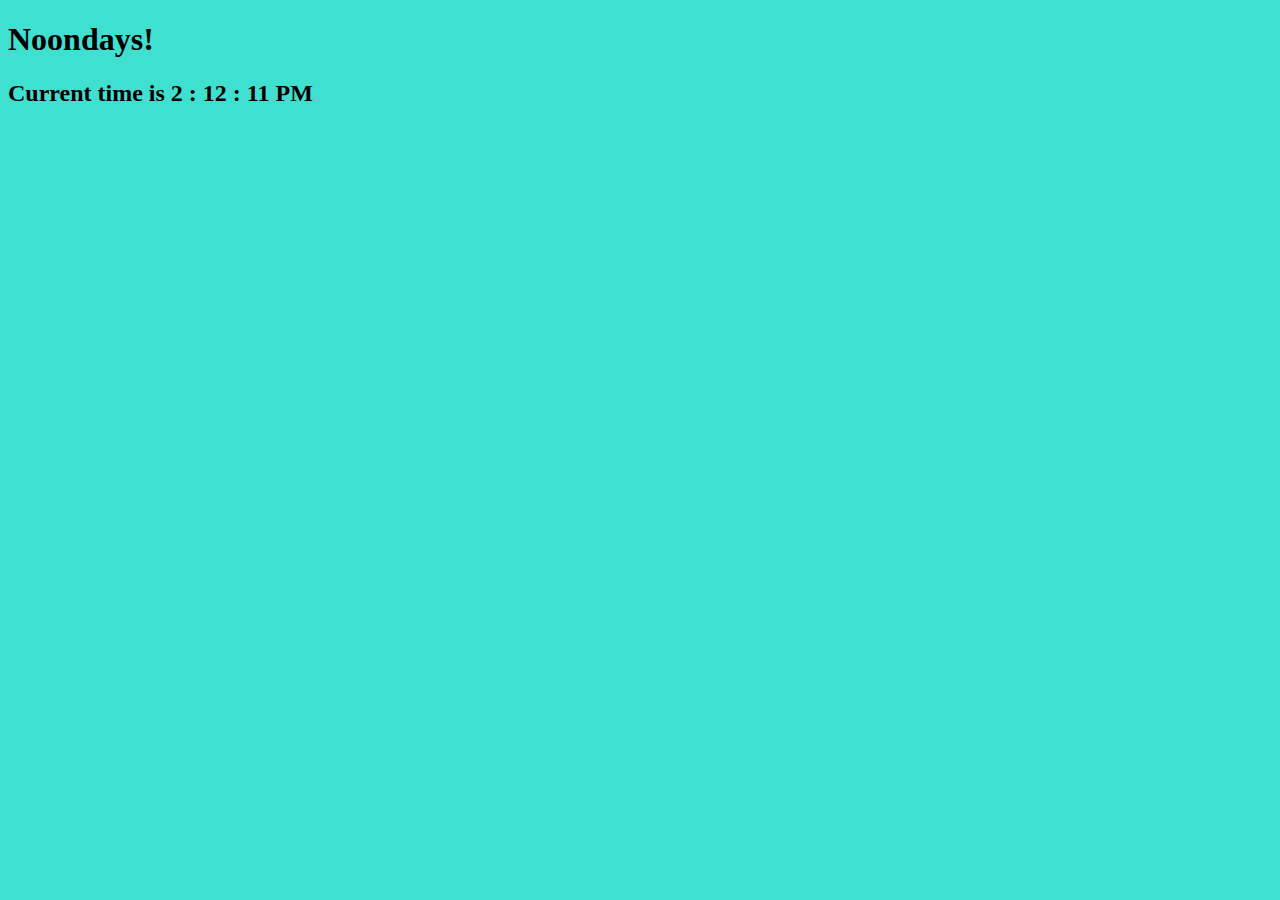
<file: greeting.html>
<!DOCTYPE html>
<html id="container">
<head>
	<linkhref=""/link>
	<title>time is free...</title>
</head>
<body onload="updateClock(); setInterval('updateClock()', 1000);">
	<div>


		<!-- the id greeting will be our javascript reference and will put our greeting here -->
		<h1 id="greeting"></h1>
		<h2 id="clock"></h2>
	</div>

	
	<script src="js/greeting.js"></script>


</body>
</html>
</file>
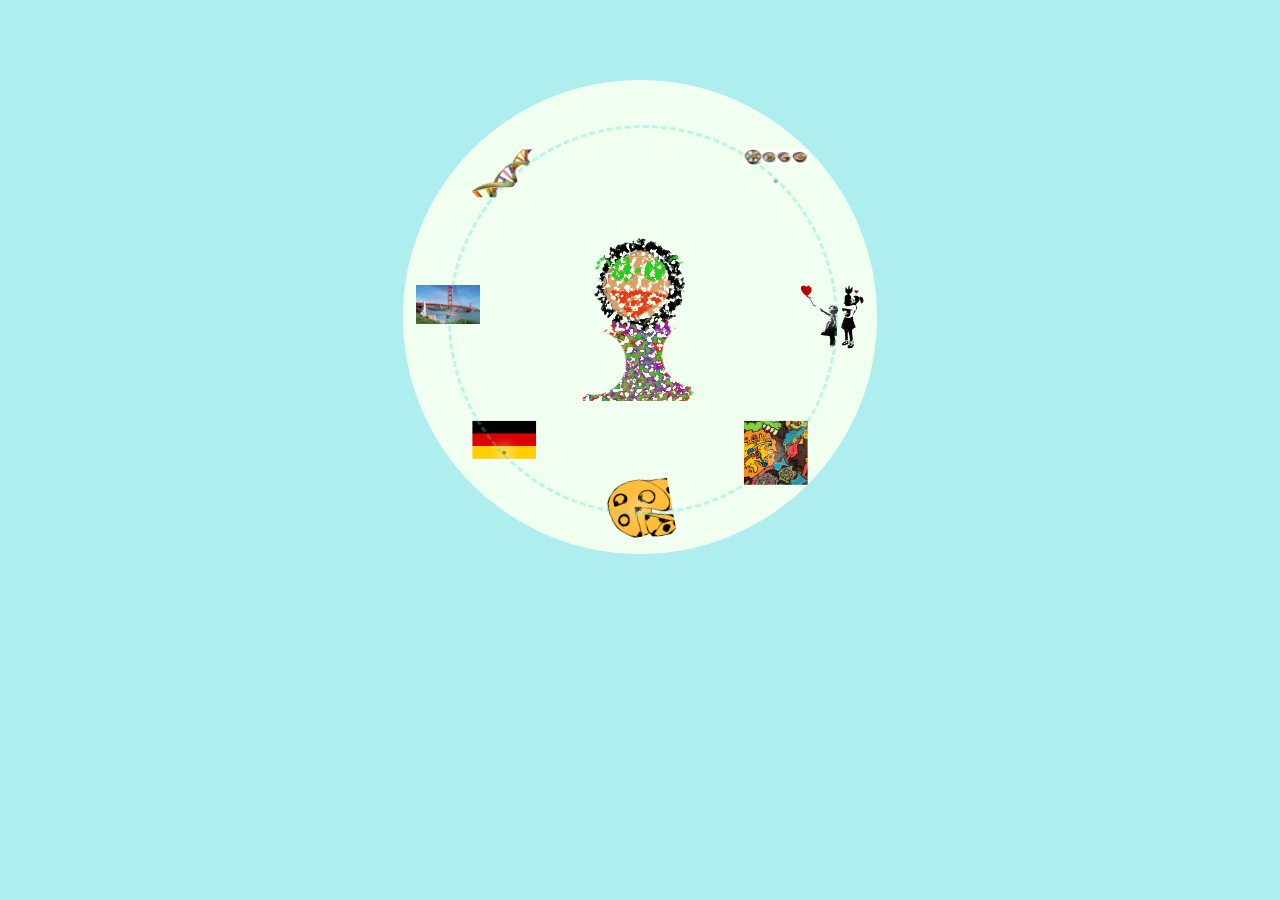
<file: myselforbit.html>
<!-- 1. Save a copy of this project to your own directory if you have not already done so. Open this file in the Chrome browser as well. And have your css file open in sublime text as well.-->

<!-- declaring that this file is written in html5 -->
<!doctype html>

<html>

	<!-- you put links to external css files, links javascipts and meta info such as description of website here between the head tags -->
	<head>

		<!-- 2. Title your page. Add title tags here . Whatever you type between the title tags it will show up in the tab of this page's window -->
		<title>Pen's Self Orbit</title>

		<!-- 3. This is our link to the styles for our collage.	Please link it to the correct file location in your css folder. -->
		<link rel="stylesheet" type="text/css" href="css/self_orbit_styles.css">

		<!-- 4. We will place our Javascript below this comment later, skip to number 5  -->
		<script type="text/javascript">

			function changeText(text)
			{
				var display = document.getElementById('text-display');
				display.innerHTML = text;
			}

			function defaultText()
			{
				var display = document.getElementById('text-display');
				display.innerHTML = "";
			}

		</script>

	</head>	

	<body>

		<!-- 5. Label the div below with the ID "circle-container" which corresponds your CSS file. Refresh your html page on the Chrome browser window and see the circle-container style you've added -->
		<div id="circle-container">
			
			<!-- 6. Label the following 'a' tags with the ID listed in your CSS that corresponds with the angle you need to create the circle. -->

			<!-- This will be the center image -->
			<a href='#' id='center'><img src='images/Pen.png' onmouseover="changeText('I\'m Pen Kim.')" onmouseout="defaultText()"></a> 

			<!-- the rest of the images will be around the center image -->
			<a href='#' id='deg0'><img src='images/banksy.png' onmouseover="changeText('Always Questioning')" onmouseout="defaultText()"/></a>

			<a href='#' id='deg45'><img src='images/arts.png' onmouseover="changeText(' Creative Maker')" onmouseout="defaultText()"/></a>

			<a href='#' id='deg135'><img src='images/Germ.png' onmouseover="changeText('Home away from home')" onmouseout="defaultText()"/></a>

			<a href='#' id='deg180'><img src='images/sf.png' onmouseover="changeText('Fog is beautiful.')" onmouseout="defaultText()"/></a>

			<a href='#' id='deg225'><img src='images/DNA.png' onmouseover="changeText('Biotech enthusiast')" onmouseout="defaultText()"/></a>

			<a href='#' id='deg315'><img src='images/home.png' onmouseover="changeText('Connect and Change ')" onmouseout="defaultText()"/></a>
            
            <a href='http://randaxela.github.io/Cheese-Dash/' id='deg90'><img src='images/SEXYCHEESE.png' onmouseover="changeText('cheese dash ')" onmouseout="defaultText()"/></a>

			<!-- 7. Relink the all img tags to the images you created for your customized orbit.-->

		</div>

		<!-- 8. Add a div with the ID "text-display" below. Tell Megan that you are finished with number 8. As a class we will go back to number 4, where we will add the javascript to display text in this div!-->
		<div id="text-display"></div>

		<!-- FINISHED 1-8? Now go ahead and change the styles(background color, font family, etc) and when you are done changing styles try the CHALLENGES below this doc!-->

	</body>

</html>
<!-- *********************** CHALLENGES *********************** -->
<!-- A. Add a hover effect(s) to your some or all of your images -->
<!-- B. Currently your links do not link to a new tab. Add a an attribute to allow your links to open a new tab/window -->
<!-- C. Add 2 more images to your orbit, one above and one below your center image -->
<!-- D. Add another orbit ring and add more images to the new ring -->
<!-- E. Position the text-display elsewhere on the page and/or use use jquery display the text using effects such as fadein/fadeout, toggle up/down. -->
<!-- F. Customize the text-display for every onmouseover -->
</file>
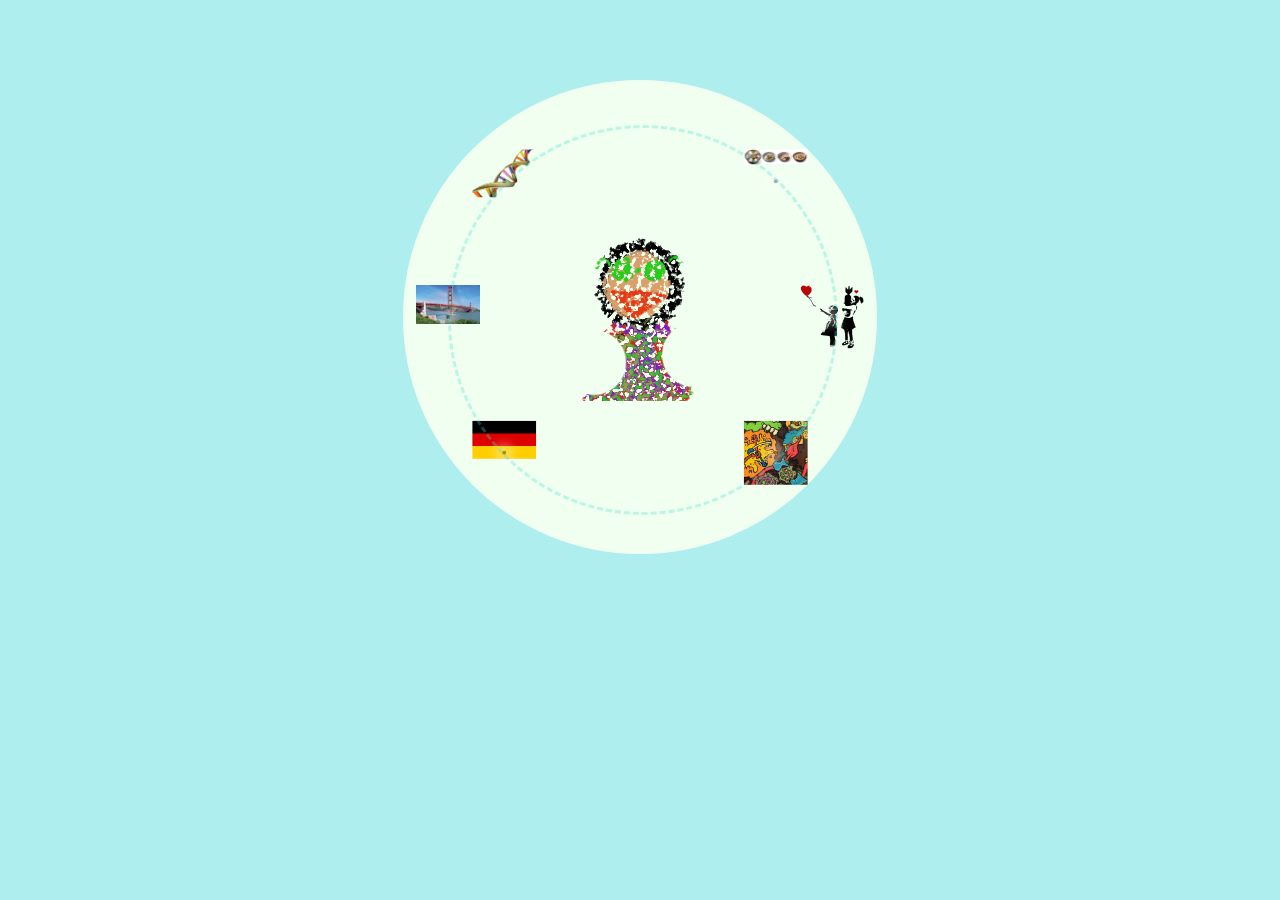
<file: self_orbitTemplate.html>
<!-- 1. Save a copy of this project to your own directory if you have not already done so. Open this file in the Chrome browser as well. And have your css file open in sublime text as well.-->

<!-- declaring that this file is written in html5 -->
<!doctype html>

<html>

	<!-- you put links to external css files, links javascipts and meta info such as description of website here between the head tags -->
	<head>

		<!-- 2. Title your page. Add title tags here . Whatever you type between the title tags it will show up in the tab of this page's window -->
		<title>Pen's Self Orbit</title>

		<!-- 3. This is our link to the styles for our collage.	Please link it to the correct file location in your css folder. -->
		<link rel="stylesheet" type="text/css" href="css/self_orbit_styles.css">

		<!-- 4. We will place our Javascript below this comment later, skip to number 5  -->
		<script type="text/javascript">

			function changeText(text)
			{
				var display = document.getElementById('text-display');
				display.innerHTML = text;
			}

			function defaultText()
			{
				var display = document.getElementById('text-display');
				display.innerHTML = "";
			}

		</script>

	</head>	

	<body>

		<!-- 5. Label the div below with the ID "circle-container" which corresponds your CSS file. Refresh your html page on the Chrome browser window and see the circle-container style you've added -->
		<div id="circle-container">
			
			<!-- 6. Label the following 'a' tags with the ID listed in your CSS that corresponds with the angle you need to create the circle. -->

			<!-- This will be the center image -->
			<a href='#' id='center'><img src='images/Pen.png' onmouseover="changeText('I\'m Pen Kim.')" onmouseout="defaultText()"></a> 

			<!-- the rest of the images will be around the center image -->
			<a href='#' id='deg0'><img src='images/banksy.png' onmouseover="changeText('Always Questioning')" onmouseout="defaultText()"/></a>

			<a href='#' id='deg45'><img src='images/arts.png' onmouseover="changeText(' Creative Maker')" onmouseout="defaultText()"/></a>

			<a href='#' id='deg135'><img src='images/Germ.png' onmouseover="changeText('Home away from home')" onmouseout="defaultText()"/></a>

			<a href='#' id='deg180'><img src='images/sf.png' onmouseover="changeText('Fog is beautiful.')" onmouseout="defaultText()"/></a>

			<a href='#' id='deg225'><img src='images/DNA.png' onmouseover="changeText('Biotech enthusiast')" onmouseout="defaultText()"/></a>

			<a href='#' id='deg315'><img src='images/home.png' onmouseover="changeText('Connect and Change ')" onmouseout="defaultText()"/></a>

			<!-- 7. Relink the all img tags to the images you created for your customized orbit.-->

		</div>

		<!-- 8. Add a div with the ID "text-display" below. Tell Megan that you are finished with number 8. As a class we will go back to number 4, where we will add the javascript to display text in this div!-->
		<div id="text-display"></div>

		<!-- FINISHED 1-8? Now go ahead and change the styles(background color, font family, etc) and when you are done changing styles try the CHALLENGES below this doc!-->

	</body>

</html>
<!-- *********************** CHALLENGES *********************** -->
<!-- A. Add a hover effect(s) to your some or all of your images -->
<!-- B. Currently your links do not link to a new tab. Add a an attribute to allow your links to open a new tab/window -->
<!-- C. Add 2 more images to your orbit, one above and one below your center image -->
<!-- D. Add another orbit ring and add more images to the new ring -->
<!-- E. Position the text-display elsewhere on the page and/or use use jquery display the text using effects such as fadein/fadeout, toggle up/down. -->
<!-- F. Customize the text-display for every onmouseover -->
</file>
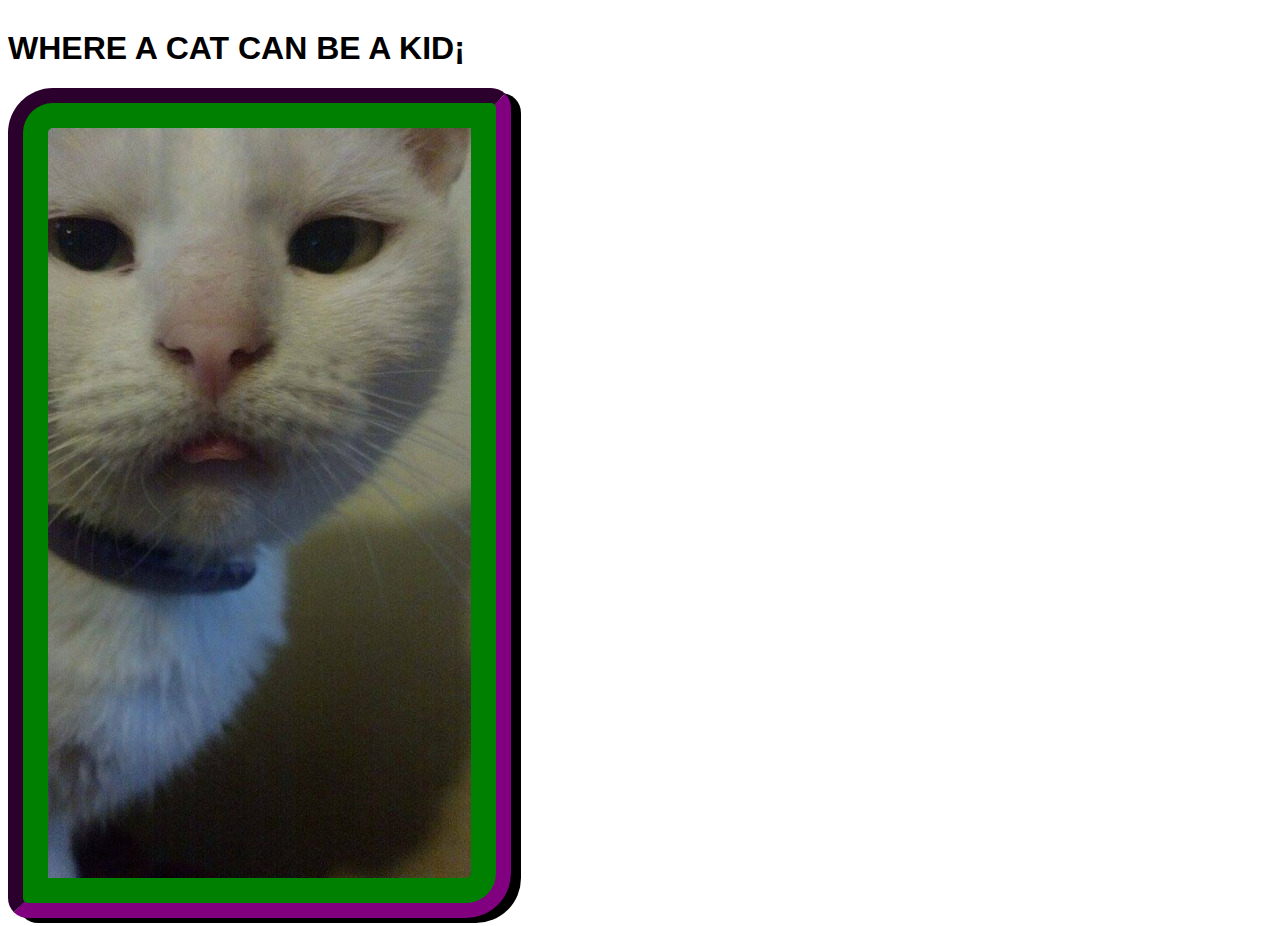
<file: kitty/css-practice.html>
<HTML>
<HEAD> 

 <STYLE type="text/css">
BODY {
font-family: Impact, Charcoal, sans-serif;
margin-top: 30px;
margin-top: 30px;

}

IMG {

border-radius: 45px 20px;
padding: 25px;
background-color: green;
border: 15px inset purple;
box-shadow: 10px 5px black;

}

 </STYLE>




</HEAD>
<BODY> 


<H1>WHERE A CAT CAN BE A KID¡</H1>


<IMG src="images/kitty.jpg">


</BODY>


</HTML>
</file>
<file: css/self_orbit_styles.css>
/* 1. Write styles for the body tag to give your page a background color, image or texture. */
body {
	background-color: paleturquoise;
}

/* 2. Write styles for div ID text-display so that it displays below your self-orbit */
#text-display {
    margin: 0 auto;
    width: 300px;
    padding: 10px;
    text-align: center;
    font-size: 20px;
    font-family: Arial;
    font-weight: bold;
    color: white;
}

/* The below styles position icons on the circle  */
#circle-container {
	position: relative; 
	/* CHALLENGE: Can you explain why this div is positioned 'relative'? */
	width: 24em;
	height: 24em;
	padding: 2.8em; /* = 2em * 1.4 (2em = half the width of an img, 1.4 = sqrt(2))*/
	border-radius: 50%;
	background-color: honeydew;
	margin: 5em auto 0;	
}

/*link size thus resizing the images within them as well*/
#circle-container a {

	/* 3. Let's write the styles for the circle-container links div id together. */
	display: block;
	overflow: hidden;
	position: absolute;
	top: 50%; 
	left: 50%;
	width: 4em; 
	height: 4em;
	margin: -2em; /* 2em = 4em/2 */ /* half the width */

}

#circle-container a#center{
    height: 168px;
    width: 117px;
    margin-bottom: -84px;
    margin-left: -58px;
    margin-right: -58px;
    margin-top: -84px;
}

/* image positioning*/
#circle-container img { display: block; width: 100%; }
#deg0 { transform: translate(12em); } /* 12em = half the width of the wrapper */
#deg45 { transform: rotate(45deg) translate(12em) rotate(-45deg); }
#deg135 { transform: rotate(135deg) translate(12em) rotate(-135deg); }
#deg180 { transform: translate(-12em); }
#deg225 { transform: rotate(225deg) translate(12em) rotate(-225deg); }
#deg315 { transform: rotate(315deg) translate(12em) rotate(-315deg); }
#deg90 { transform: rotate(90deg) translate(12em) rotate(-190deg); }

/* this is for showing the orbit/inner-circle on which the images are placed */
#circle-container:after {
/* 4. We'll write the styles for the circle-container for the circle border together. */
	position: absolute;
	top: 2.8em; 
	left: 2.8em;
	width: 24em; 
	height: 24em;
	border: dashed 3px turquoise;
	border-radius: 50%;
	opacity: .3;
	pointer-events: none;
	content: '';
}

/* this is for showing the hover state of the circle on which the images are placed */
#circle-container:hover:after { 
	/* 5. We'll write the styles for the circle-container for the circle border together. */
	/*change opacity to solid*/
	opacity: 1;
}


/* 6. What do the below styles control? */
#circle-container a:not(#center):after {
	position: absolute;
	top: 50%; left: 50%;
	width: 4px; height: 4px;
	border-radius: 50%;
	box-shadow: 0 0 .5em .5em white;
	margin: -2px;
	background: black;
	opacity: .3;
	content: '';
}

#circle-container:hover a:after { opacity: 1; }
</file>
